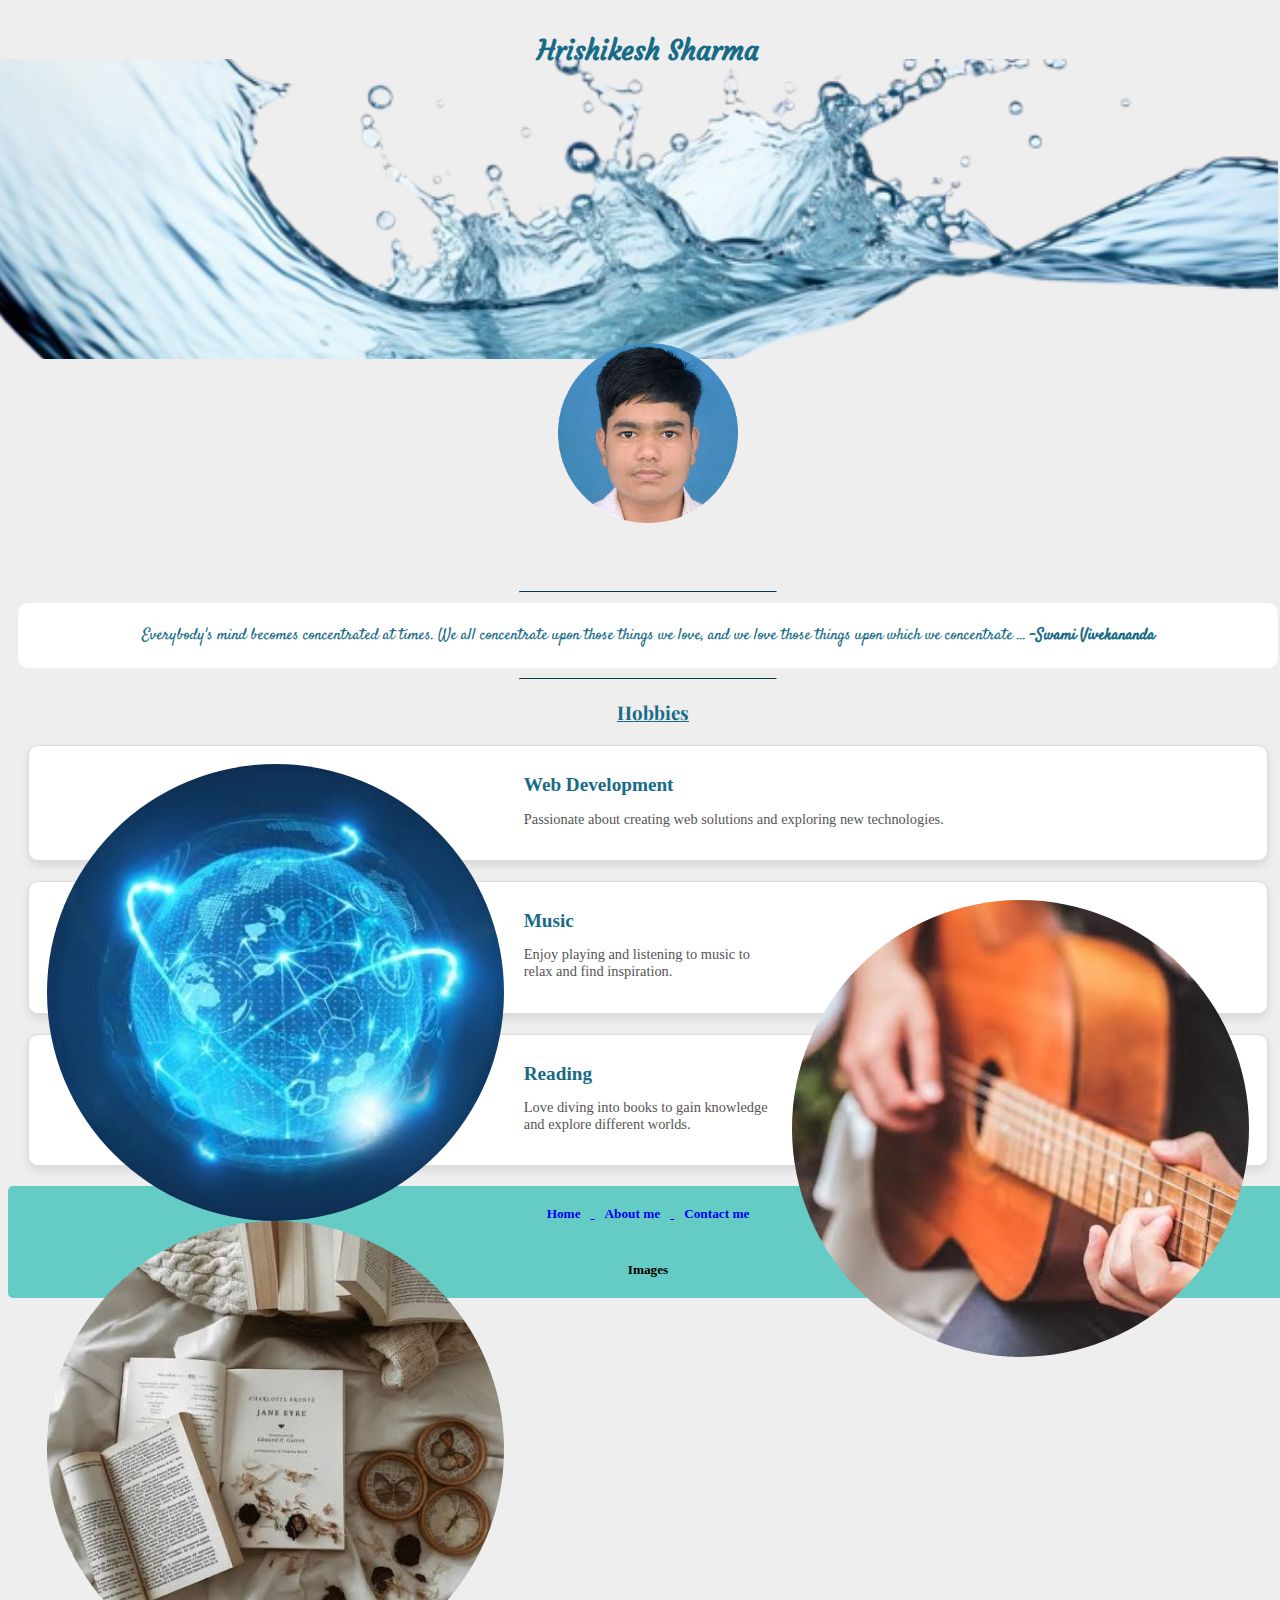
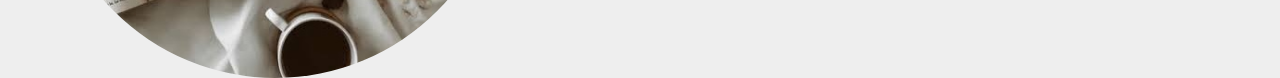
<file: index.html>
<!DOCTYPE html>
<html lang="en">

<head>
    <meta charset="UTF-8">
    <meta name="viewport" content="width=device-width, initial-scale=1.0">
    <title>Personal Site</title>
    
    <link rel="preconnect" href="https://fonts.googleapis.com">
    <link rel="preconnect" href="https://fonts.gstatic.com" crossorigin>
    <link href="https://fonts.googleapis.com/css2?family=Courgette&family=Dosis:wght@200&family=Playfair+Display:wght@500&family=Satisfy&display=swap" rel="stylesheet">

  <link rel="stylesheet" href="style.css">
  
</head>

<body>
    <!-- Header Section -->
    <div class="header">
        <h2 class="name">Hrishikesh Sharma</h2>
    </div>

    <!-- Splash Image -->
    <img class="splash-img" src="images/splash.png" alt="splash-img">

    <!-- Main Picture -->
    <img class="main-pic" src="images/round.png" alt="Hrishikesh" width="150" height="150">

    <!-- Horizontal Line -->
    <hr>

    <!-- Quote Section -->
    <div class="quote">
        <p>Everybody's mind becomes concentrated at times. We all concentrate upon those things we love, and we love those things upon which we concentrate ...
            <span class="author">-Swami Vivekananda</span>
        </p>
    </div>

    <!-- Horizontal Line -->
    <hr>

<!-- Hobbies Section -->
<div class="hobbies">
    <h3>Hobbies</h3>

    <!-- Web Development Hobby -->
    <div class="hobby">
        <img class="hobby-img" src="images/hobbyimg/web.jpeg" alt="">
        <h4>Web Development</h4>
        <p>Passionate about creating web solutions and exploring new technologies.</p>
    </div>

    <!-- Music Hobby -->
    <div class="hobby">
        <img class="hobby-img-music" src="images/hobbyimg/music.jpeg" alt="">
        <h4>Music</h4>
        <p>Enjoy playing and listening to music to relax and find inspiration.</p>
    </div>

    <!-- Reading Hobby -->
    <div class="hobby">
        <img class="hobby-img" src="images/hobbyimg/book-1.jpeg" alt="">
        <h4>Reading</h4>
        <p>Love diving into books to gain knowledge and explore different worlds.</p>
    </div>
</div>


  <div class="footer">
    <a href="index.html">
    <h5>Home</h5>
</a>
<a href="about.html">
    <h5>About me</h5>
</a>
<a href="contact.html">
    <h5>Contact me</h5>
</a>  
    <h5>Images</h5>
  </div>

</body>

</html>
</file>
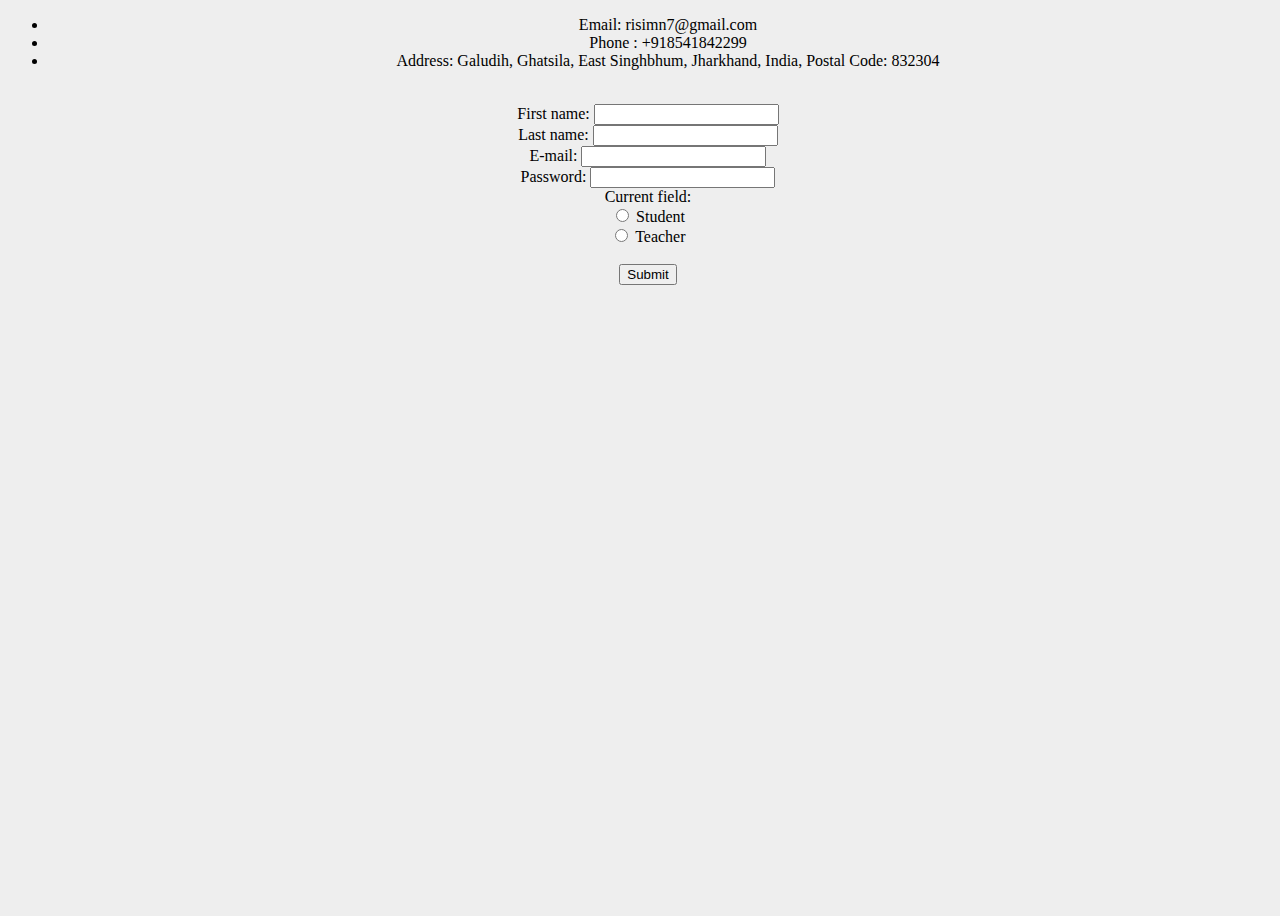
<file: contact.html>
<!DOCTYPE html>
<html>
<head>
	<title>Contact details</title>
	<link rel="stylesheet" href="style.css">
</head>
<body>
<ul>
	<li>Email: risimn7@gmail.com</li>
  <li>Phone : +918541842299</li>

<li>Address: Galudih, Ghatsila, East Singhbhum, Jharkhand, India, Postal Code: 832304</li>
</ul>
  <br>

<form >
  <label> First name: 
  </label>
  <input type="text" name="" id="" value="" />
  <br>
  <label>Last name:</label>
 
  <input type ="text">
  <br>
  <label for="E-mail">E-mail:</label>
  <input type="text">
  <br>
  <label for="Password">Password:</label>
  <input type="password"><br>
  <label for="Current field">Current field:</label><br>
  <input type="radio" >
  <label for="Student">Student</label>
  <br>
  <input type="radio">
  <label for="Teacher">Teacher</label>
  <br>
  <br>
  <input type="submit">
</form>
</body>
</html>


</body>
</html>
</file>
<file: style.css>
/* Variable Declarations */
:root {
    --color-primary: #EEEEEE;
    --color-light: #64CCC5;
    --color-dark: #053B50;
    --color-medium: #176B87;
}

/* Global Styles */
html, body {
    height: 100%;
    width: 100%;
}

body {
    background-color: var(--color-primary);
    position: relative;
    text-align: center;
}

/* Header Styles */
.header {
    position: relative;
    text-align: center;
}

.name {
    font-family: 'Courgette', cursive;
    color: var(--color-medium);
    font-size: 1.7em;
    position: relative;
    top: 10px;
}

/* Image Styles */
.main-pic {
    height: 180px;
    width: 180px;
    padding: 10px;
    position: relative;
    bottom: 50px;
    margin-left: auto;
    margin-right: auto;
    display: block;
    z-index: 1;
}

.splash-img {
    width: 100vw;
    height: 300px;
    object-fit: cover;
    position: relative;
    right: 10px;
    bottom: 20px;
}

/* Horizontal Line Style */
hr {
    border-top: 1.5px solid #053B50;
    width: 20%;
}

/* Quote Styles */
.quote {
  
    color: #176B87;
    margin:10px;
    font-family: 'Satisfy', cursive;
    background-color:white;
    padding: 5px 2px;
    border-radius: 10px;
}

.quote span {
    font-weight: bold;
}

/* Hobbies Section Styles */
.hobbies {
    margin-top: 20px;
    
}

/* Hobby Styles */
.hobby {
  
    text-align: left;
    margin: 20px;
    padding: 18px;
    border: 1px solid #ddd;
    border-radius: 10px;
    box-shadow: 0 4px 8px rgba(0, 0, 0, 0.1);
    background-color: #fff;
}



.hobby-img {
    width: 38%;
    height: 38%;
    object-fit: cover;
    border-radius: 50%;
    float: left;
    margin-right:20px;
}

.hobby-img-music {
    width: 38%;
    height: 38%;
    object-fit: cover;
    border-radius: 50%;
    float: right;
    margin-left:20px;
}



/* Hobby Text Styles */
.hobby h4 {
    margin-top: 10px;
    font-size: 1.2em;
    color:var(--color-medium);
    margin-bottom:8px;
}

.hobby p {
    font-size: 0.9em;
    color: #555;
}


/* Contact Details Style */
h3 {
    margin-left: 10px;
    font-family: 'Playfair Display', serif;
    text-decoration: underline;
    color:var(--color-medium);
}

a {
  
}

.footer{
  background-color:var(--color-light);
  border-radius: 5px;
}

.footer h5{
  display:inline-block;
  margin:20px 10px;
  
}
</file>
